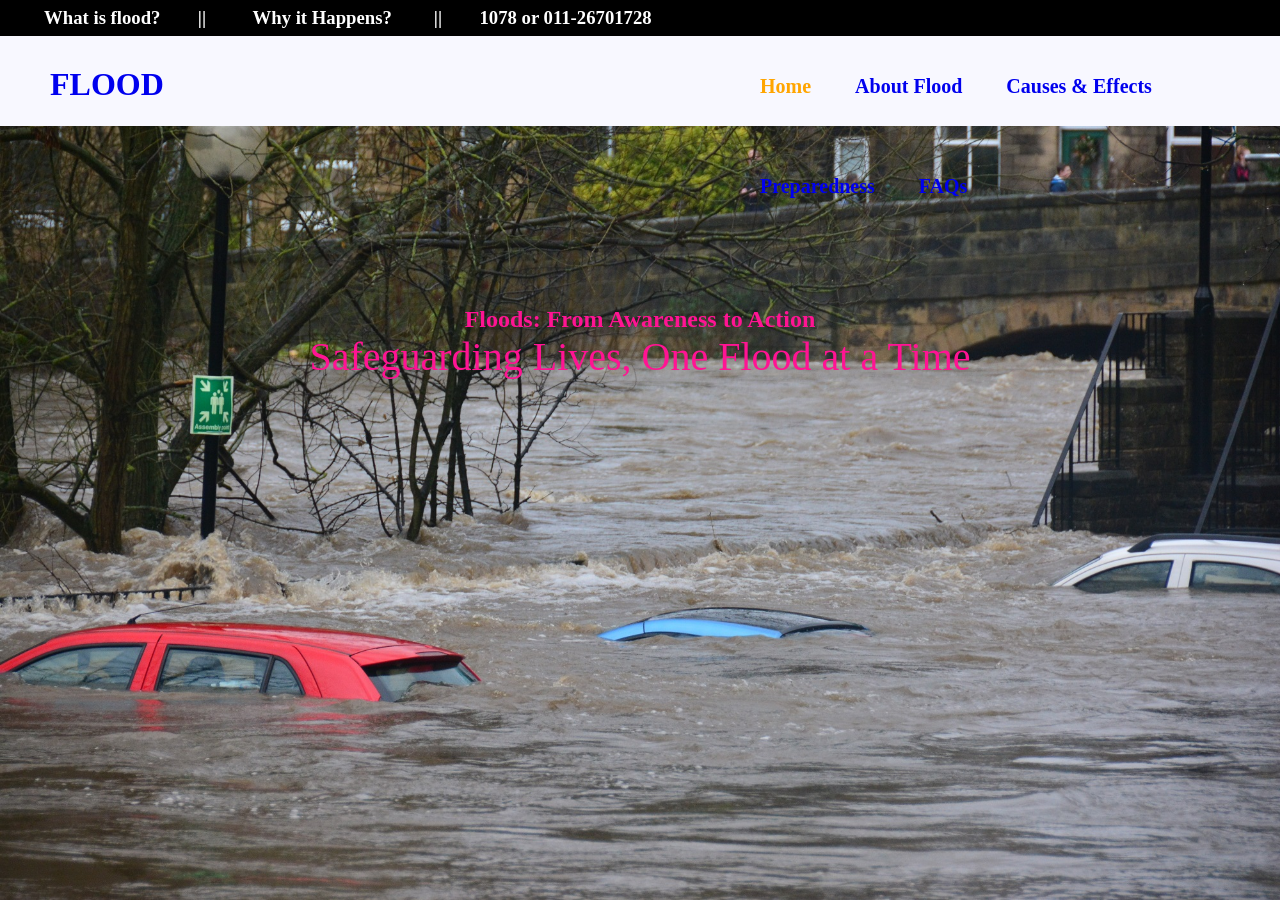
<file: samples/helloworldwebapp/templates/repo/src/Index.html>
<!DOCTYPE html>
<html lang="en">

<head>
    <meta charset="UTF-8">
    <title>Flood: A Natural Disaster</title>
    <link rel="stylesheet" href="style.css">

</head>

<body>
    <div class="bgimage">
        <div class="header">
            <h3 style="color: white">
                &nbsp;&nbsp;&nbsp;&nbsp;&nbsp;&nbsp;&nbsp;&nbsp;What is flood?&nbsp;&nbsp;&nbsp;&nbsp;&nbsp;&nbsp;&nbsp;&nbsp;||
                &nbsp;&nbsp;&nbsp;&nbsp;&nbsp;&nbsp;&nbsp;&nbsp; Why it Happens? 
                &nbsp;&nbsp;&nbsp;&nbsp;&nbsp;&nbsp;&nbsp;&nbsp;||&nbsp;&nbsp;&nbsp;&nbsp;&nbsp;&nbsp;&nbsp;&nbsp;1078 or 011-26701728
            </h3>
        </div>
        <div class="menu">
            <div class="leftmenu">
                <h1><a href="Index.html" style="text-decoration-line: none; text-decoration: black">FLOOD</a></h1>
            </div>
            <div class="rightmenu">
                <ul>
                    <li id="first">Home</li>
                    <li><a href="about.html" style="text-decoration-line: none; text-decoration: black">About Flood</a></li>
                    <li><a href="causes.html" style="text-decoration-line: none; text-decoration: black">Causes & Effects</a></li>
                    <li><a href="safe.html" style="text-decoration-line: none; text-decoration: black">Preparedness</a></li>
                    <li><a href="faqs.html" style="text-decoration-line: none; text-decoration: black">FAQs</a></li>
                </ul>

            </div>



        </div><br><br><br><br><br><br><br><br><br><br>
        <center>
            <h2 style="color: deeppink; font-family: verdana">Floods: From Awareness to Action</h2>
        </center>
        <center>
            <p style="color: deeppink; font-size: 40px; font-family: algerian">Safeguarding Lives, One Flood at a Time
            <p>
        </center>
        <br>


    </div>

</body>

</html>
</file>
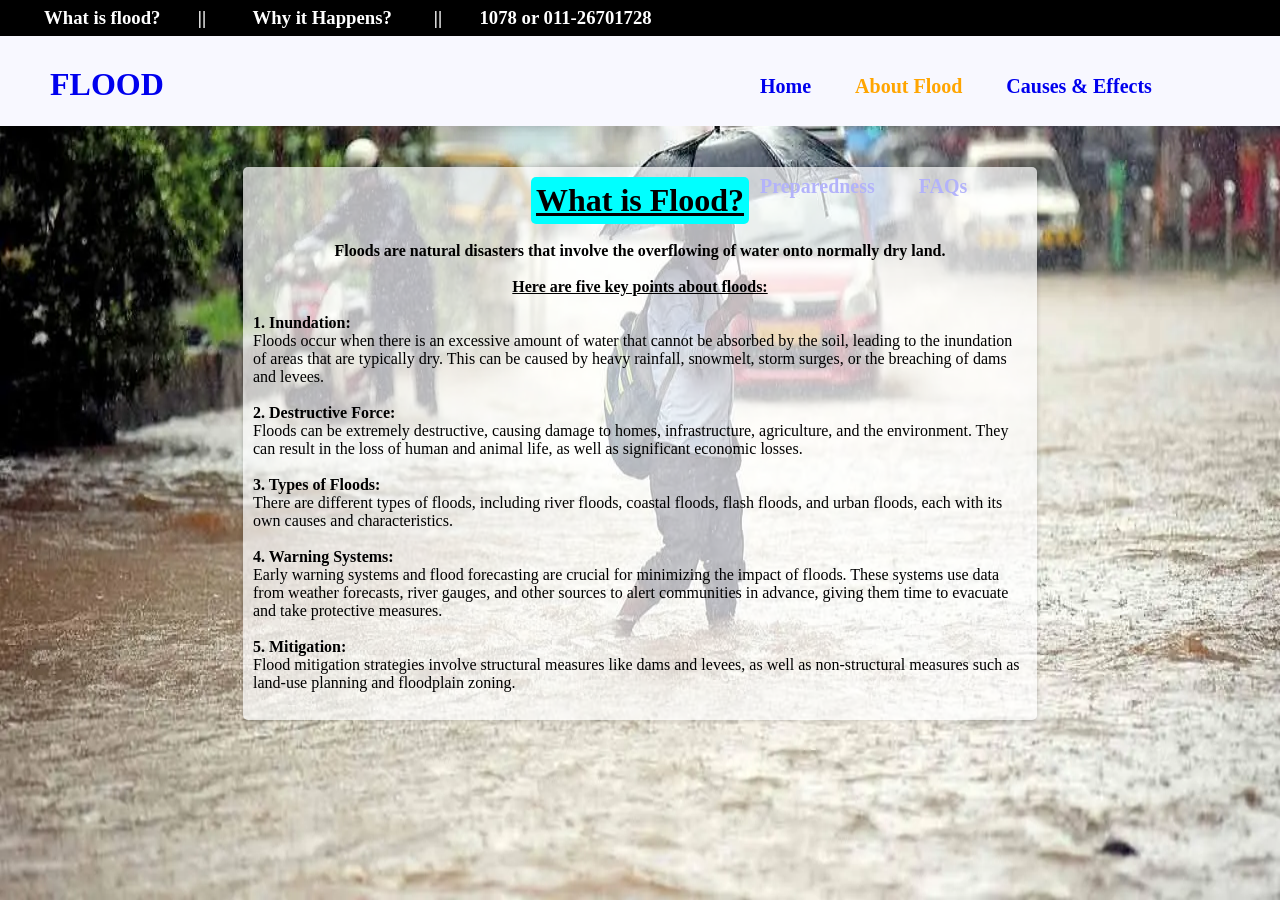
<file: samples/helloworldwebapp/templates/repo/src/about.html>
<!DOCTYPE html>
<html lang="en">

<head>
    <meta charset="UTF-8">
    <title>About Flood</title>
    <link rel="stylesheet" href="style3.css">

</head>

<body>
    <div class="bgimage">
        <div class="header">
            <h3 style="color: white">
                &nbsp;&nbsp;&nbsp;&nbsp;&nbsp;&nbsp;&nbsp;&nbsp;What is
                flood?&nbsp;&nbsp;&nbsp;&nbsp;&nbsp;&nbsp;&nbsp;&nbsp;||
                &nbsp;&nbsp;&nbsp;&nbsp;&nbsp;&nbsp;&nbsp;&nbsp; Why it Happens?
                &nbsp;&nbsp;&nbsp;&nbsp;&nbsp;&nbsp;&nbsp;&nbsp;||&nbsp;&nbsp;&nbsp;&nbsp;&nbsp;&nbsp;&nbsp;&nbsp;1078 or 011-26701728
            </h3>
        </div>
        <div class="menu">
            <div class="leftmenu">
                <h1><a href="Index.html" style="text-decoration-line: none; text-decoration: black">FLOOD</a></h1>
            </div>
            <div class="rightmenu">
                <ul>
                    <li><a href="Index.html" style="text-decoration-line: none; text-decoration: black">Home</a></li>
                    <li id="first">About Flood</li>
                    <li><a href="causes.html" style="text-decoration-line: none; text-decoration: black">Causes &
                            Effects</a></li>
                    <li><a href="safe.html" style="text-decoration-line: none; text-decoration: black">Preparedness</a>
                    </li>
                    <li><a href="faqs.html" style="text-decoration-line: none; text-decoration: black">FAQs</a></li>
                </ul>
            </div>
        </div>
        <br>

        <div class="container">
            <div class="box">
                <div class="centered-content">
                    <h1 style="text-decoration: underline; background-color: aqua; border-radius: 5px; padding: 5px;">What is Flood?</h1><br>
                    <p><b>Floods are natural disasters that involve the overflowing of water onto normally dry land.</b></p><br>
                    <p style="text-decoration: underline; "><b>Here are five key points about floods:</b></p><br>
                    <p><b>1. Inundation:</b><br> Floods occur when there is an excessive amount of water that cannot be absorbed by
                            the soil, leading to the inundation of areas that are typically dry. This can be caused by
                            heavy rainfall, snowmelt, storm surges, or the breaching of dams and levees.</p><br>

                    <p><b>2. Destructive Force:</b><br> Floods can be extremely destructive, causing damage to homes,
                            infrastructure, agriculture, and the environment. They can result in the loss of human and
                            animal life, as well as significant economic losses.</p><br>

                    <p><b>3. Types of Floods:</b><br> There are different types of floods, including river floods, coastal
                            floods, flash floods, and urban floods, each with its own causes and characteristics.</p><br>

                    <p><b>4. Warning Systems:</b><br> Early warning systems and flood forecasting are crucial for minimizing the
                            impact of floods. These systems use data from weather forecasts, river gauges, and other
                            sources to alert communities in advance, giving them time to evacuate and take protective
                            measures.</p><br>

                    <p><b>5. Mitigation:</b><br> Flood mitigation strategies involve structural measures like
                            dams and levees, as well as non-structural measures such as land-use planning and floodplain
                            zoning.</p><br>
                </div>
            </div>
        </div>


    </div>

</body>

</html>
</file>
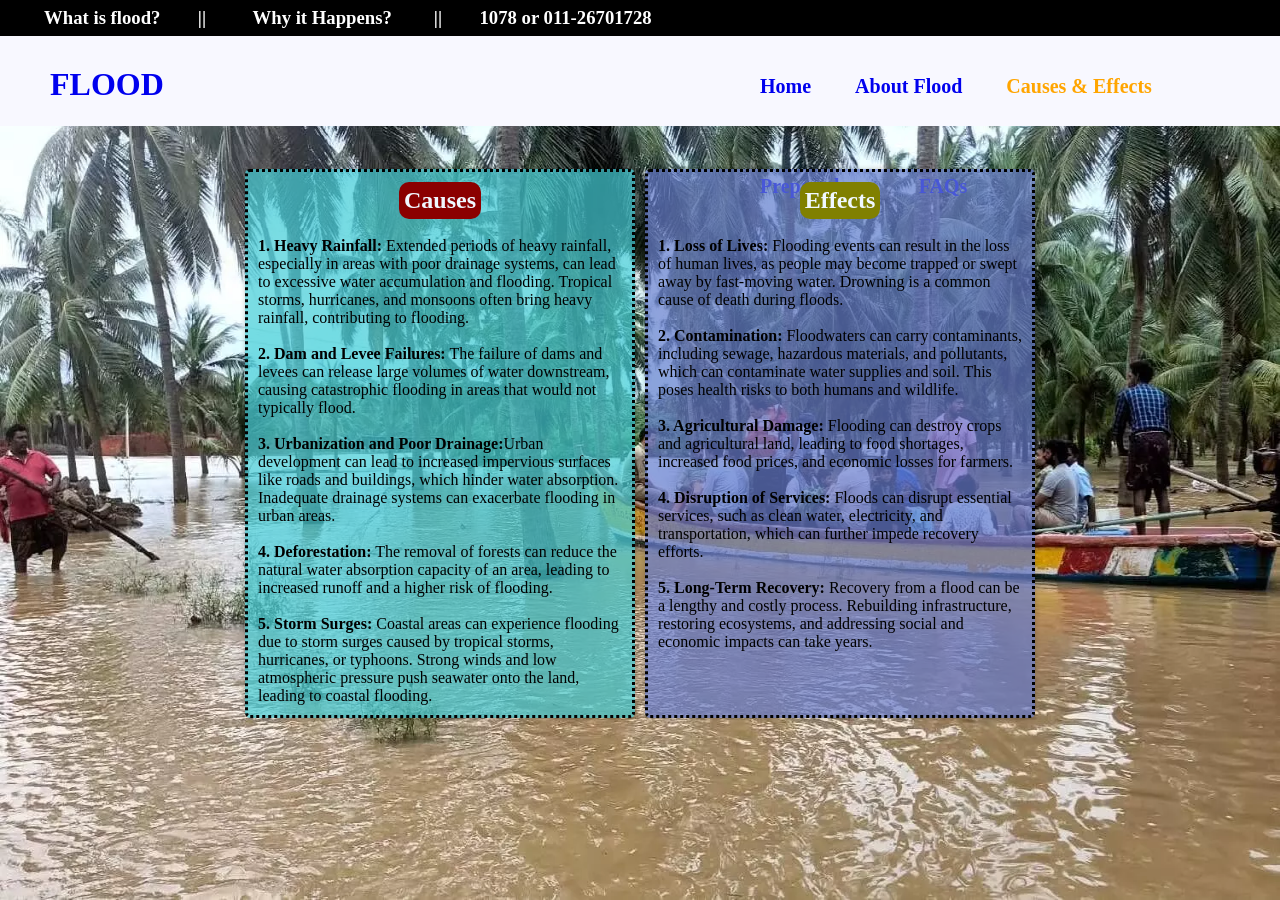
<file: samples/helloworldwebapp/templates/repo/src/causes.html>
<!DOCTYPE html>
<html lang="en">

<head>
    <meta charset="UTF-8">
    <title>Causes & Effects</title>
    <link rel="stylesheet" href="style1.css">

</head>

<body>
    <div class="bgimage">
        <div class="header">
            <h3 style="color: white">
                &nbsp;&nbsp;&nbsp;&nbsp;&nbsp;&nbsp;&nbsp;&nbsp;What is
                flood?&nbsp;&nbsp;&nbsp;&nbsp;&nbsp;&nbsp;&nbsp;&nbsp;||
                &nbsp;&nbsp;&nbsp;&nbsp;&nbsp;&nbsp;&nbsp;&nbsp; Why it Happens?
                &nbsp;&nbsp;&nbsp;&nbsp;&nbsp;&nbsp;&nbsp;&nbsp;||&nbsp;&nbsp;&nbsp;&nbsp;&nbsp;&nbsp;&nbsp;&nbsp;1078 or 011-26701728
            </h3>
        </div>
        <div class="menu">
            <div class="leftmenu">
                <h1><a href="Index.html" style="text-decoration-line: none; text-decoration: black">FLOOD</a></h1>
            </div>
            <div class="rightmenu">
                <ul>
                    <li><a href="Index.html" style="text-decoration-line: none; text-decoration: black">Home</a></li>
                    <li><a href="about.html" style="text-decoration-line: none; text-decoration: black">About Flood</a>
                    </li>
                    <li id="first">Causes & Effects</li>
                    <li><a href="safe.html" style="text-decoration-line: none; text-decoration: black">Preparedness</a>
                    </li>
                    <li><a href="faqs.html" style="text-decoration-line: none; text-decoration: black">FAQs</a></li>
                </ul>
            </div>
        </div>
        <br>

        <div class="container">
            <div class="box1">
                <div class="centered-content">
                    <h2 style="background-color: darkred; color: aliceblue; padding: 5px; border-radius: 10px;">Causes</h2><br>
                    <p><b>1. Heavy Rainfall:</b> Extended periods of heavy rainfall, especially in areas with poor
                        drainage systems, can lead to excessive water accumulation and flooding. Tropical storms,
                        hurricanes, and monsoons often bring heavy rainfall, contributing to flooding.</p><br>

                    <p><b>2. Dam and Levee Failures:</b> The failure of dams and levees can release large volumes of
                        water downstream, causing catastrophic flooding in areas that would not typically flood.</p><br>

                    <p><b>3. Urbanization and Poor Drainage:</b>Urban development can lead to increased impervious
                        surfaces like roads and buildings, which hinder water absorption. Inadequate drainage systems
                        can exacerbate flooding in urban areas.</p><br>

                    <p><b>4. Deforestation:</b> The removal of forests can reduce the natural water absorption capacity
                        of an area, leading to increased runoff and a higher risk of flooding.</p><br>

                    <p><b>5. Storm Surges:</b> Coastal areas can experience flooding due to storm surges caused by
                        tropical storms, hurricanes, or typhoons. Strong winds and low atmospheric pressure push
                        seawater onto the land, leading to coastal flooding. </p>
                </div>
            </div>
            <div class="box2">
                <div class="centered-content">
                    <h2 style="background-color:olive ; color: aliceblue; padding: 5px; border-radius: 10px;">Effects</h2><br>
                    <p><b>1. Loss of Lives:</b> Flooding events can result in the loss of human lives, as people may
                        become trapped or swept away by fast-moving water. Drowning is a common cause of death during
                        floods.</p><br>
                    <p><b>2. Contamination:</b> Floodwaters can carry contaminants, including sewage, hazardous
                        materials, and pollutants, which can contaminate water supplies and soil. This poses health
                        risks to both humans and wildlife.</p><br>
                    <p><b>3. Agricultural Damage:</b> Flooding can destroy crops and agricultural land, leading to food
                        shortages, increased food prices, and economic losses for farmers.
                    </p><br>
                    <p><b>4. Disruption of Services:</b> Floods can disrupt essential services, such as clean water,
                        electricity, and transportation, which can further impede recovery efforts.</p><br>
                    <p><b>5. Long-Term Recovery:</b> Recovery from a flood can be a lengthy and costly process.
                        Rebuilding infrastructure, restoring ecosystems, and addressing social and economic impacts can
                        take years.</p>
                </div>
            </div>
        </div>


    </div>

</body>

</html>
</file>
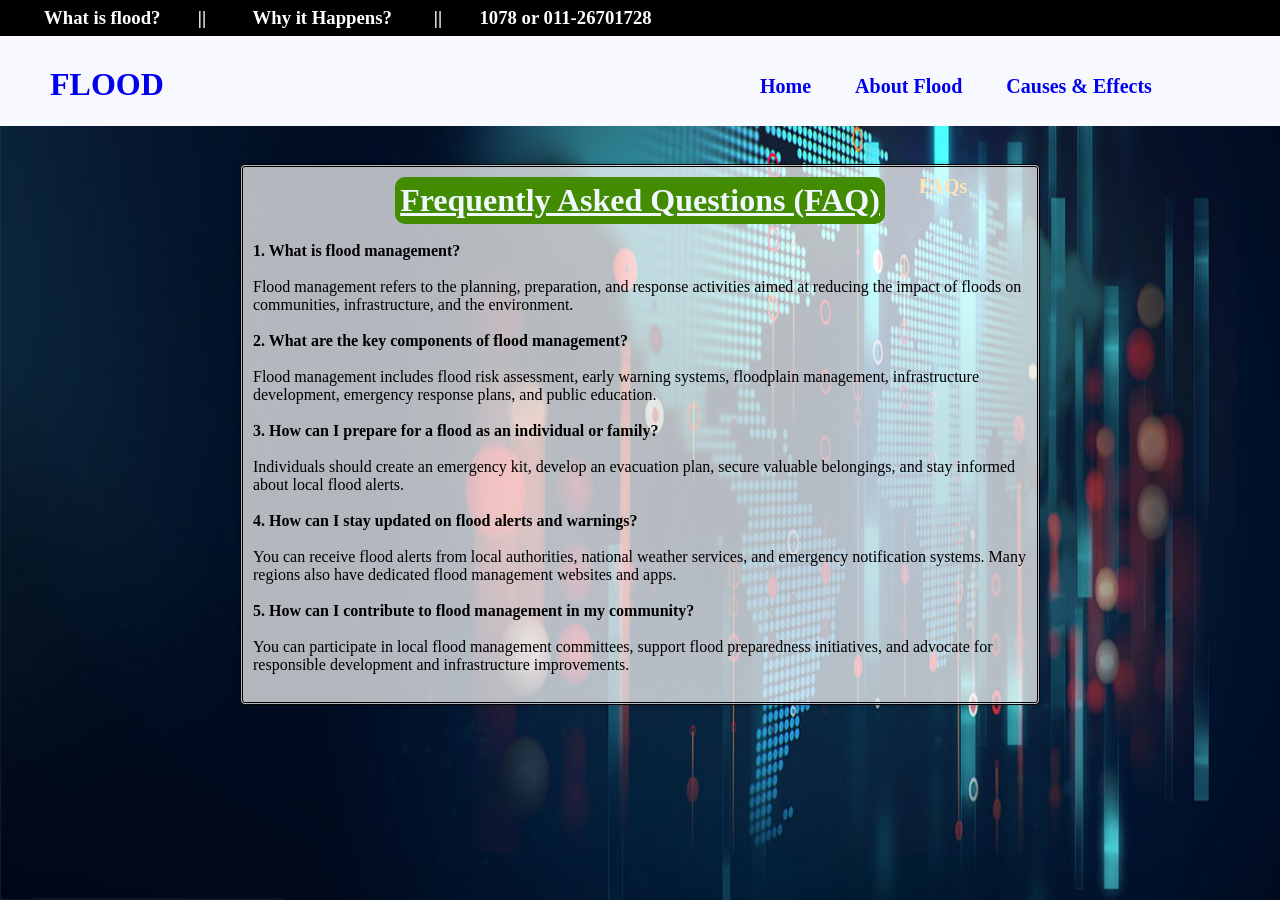
<file: samples/helloworldwebapp/templates/repo/src/faqs.html>
<!DOCTYPE html>
<html lang="en">

<head>
    <meta charset="UTF-8">
    <title>Frequently Asked Questions (FAQs)</title>
    <link rel="stylesheet" href="style2.css">

</head>

<body>
    <div class="bgimage">
        <div class="header">
            <h3 style="color: white">
                &nbsp;&nbsp;&nbsp;&nbsp;&nbsp;&nbsp;&nbsp;&nbsp;What is
                flood?&nbsp;&nbsp;&nbsp;&nbsp;&nbsp;&nbsp;&nbsp;&nbsp;||
                &nbsp;&nbsp;&nbsp;&nbsp;&nbsp;&nbsp;&nbsp;&nbsp; Why it Happens?
                &nbsp;&nbsp;&nbsp;&nbsp;&nbsp;&nbsp;&nbsp;&nbsp;||&nbsp;&nbsp;&nbsp;&nbsp;&nbsp;&nbsp;&nbsp;&nbsp;1078 or 011-26701728
            </h3>
        </div>
        <div class="menu">
            <div class="leftmenu">
                <h1><a href="Index.html" style="text-decoration-line: none; text-decoration: black">FLOOD</a></h1>
            </div>
            <div class="rightmenu">
                <ul>
                    <li><a href="Index.html" style="text-decoration-line: none; text-decoration: black">Home</a></li>
                    <li><a href="about.html" style="text-decoration-line: none; text-decoration: black">About Flood</a>
                    </li>
                    <li><a href="causes.html" style="text-decoration-line: none; text-decoration: black">Causes &
                            Effects</a></li>
                    <li><a href="safe.html" style="text-decoration-line: none; text-decoration: black">Preparedness</a>
                    </li>
                    <li id="first">FAQs</li>
                </ul>
            </div>
        </div>
        <br>
        <div class="container">
            <div class="box">
                <div class="centered-content">
                    <h1
                        style="background-color: rgb(67, 139, 0); color: aliceblue; padding: 5px; border-radius: 10px; text-decoration: underline;">
                        Frequently Asked Questions (FAQ)</h1><br>
                    <p><b>1. What is flood management?</b><br><br> Flood management refers to the planning, preparation,
                        and
                        response activities aimed at reducing the impact of floods on communities, infrastructure, and
                        the environment.</p><br>
                    <p><b>2. What are the key components of flood management?</b><br><br> Flood management includes
                        flood risk assessment, early warning systems, floodplain management, infrastructure development,
                        emergency response plans, and public education.</p><br>
                    <p><b>3. How can I prepare for a flood as an individual or family?</b><br><br> Individuals should
                        create an emergency kit, develop an evacuation plan, secure valuable belongings, and stay
                        informed about local flood alerts.
                    </p><br>
                    <p><b>4. How can I stay updated on flood alerts and warnings?</b><br><br> You can receive flood
                        alerts from local authorities, national weather services, and emergency notification systems.
                        Many regions also have dedicated flood management websites and apps.</p><br>
                    <p><b>5. How can I contribute to flood management in my community?</b><br><br> You can participate
                        in local flood management committees, support flood preparedness initiatives, and advocate for
                        responsible development and infrastructure improvements.</p><br>
                </div>
            </div>
        </div>

</body>

</html>
</file>
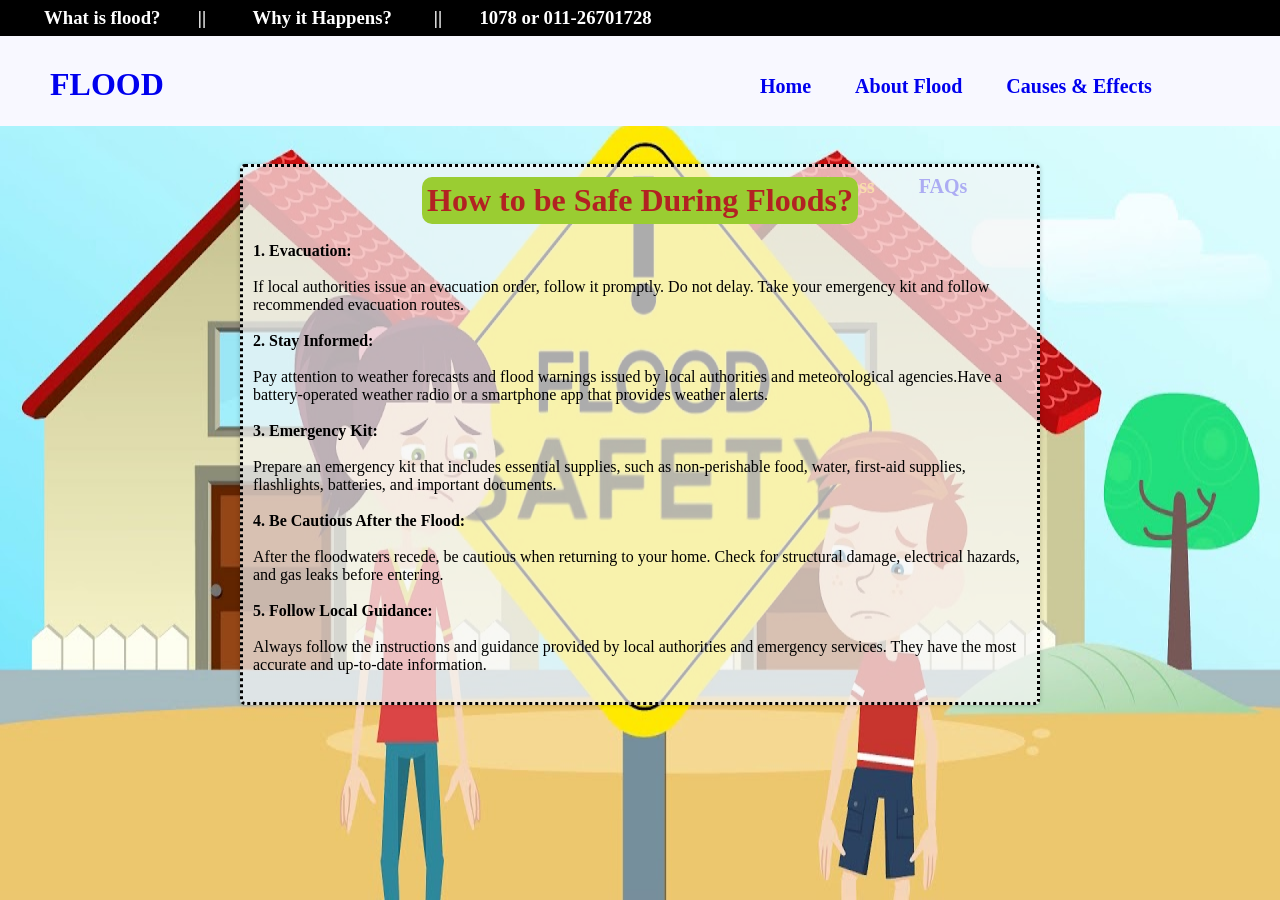
<file: samples/helloworldwebapp/templates/repo/src/safe.html>
<!DOCTYPE html>
<html lang="en">

<head>
    <meta charset="UTF-8">
    <title>Frequently Asked Questions (FAQs)</title>
    <link rel="stylesheet" href="style4.css">

</head>

<body>
    <div class="bgimage">
        <div class="header">
            <h3 style="color: white">
                &nbsp;&nbsp;&nbsp;&nbsp;&nbsp;&nbsp;&nbsp;&nbsp;What is
                flood?&nbsp;&nbsp;&nbsp;&nbsp;&nbsp;&nbsp;&nbsp;&nbsp;||
                &nbsp;&nbsp;&nbsp;&nbsp;&nbsp;&nbsp;&nbsp;&nbsp; Why it Happens?
                &nbsp;&nbsp;&nbsp;&nbsp;&nbsp;&nbsp;&nbsp;&nbsp;||&nbsp;&nbsp;&nbsp;&nbsp;&nbsp;&nbsp;&nbsp;&nbsp;1078
                or 011-26701728
            </h3>
        </div>
        <div class="menu">
            <div class="leftmenu">
                <h1><a href="Index.html" style="text-decoration-line: none; text-decoration: black">FLOOD</a></h1>
            </div>
            <div class="rightmenu">
                <ul>
                    <li><a href="Index.html" style="text-decoration-line: none; text-decoration: black">Home</a></li>
                    <li><a href="about.html" style="text-decoration-line: none; text-decoration: black">About Flood</a>
                    </li>
                    <li><a href="causes.html" style="text-decoration-line: none; text-decoration: black">Causes &
                            Effects</a></li>
                    <li id="first">Preparedness</li>
                    <li><a href="faqs.html" style="text-decoration-line: none; text-decoration: black">FAQs</a></li>
                </ul>
            </div>
        </div>
        <br>
        <div class="container">
            <div class="box">
                <div class="centered-content">
                    <h1
                        style="background-color:yellowgreen; color:firebrick; padding: 5px; border-radius: 10px; text-decoration: dashed;">
                        How to be Safe During Floods?</h1><br>

                    <p><b>1. Evacuation: </b><br><br> If local authorities issue an evacuation order, follow it
                        promptly. Do not delay. Take your emergency kit and follow recommended evacuation routes.</p>
                    <br>
                    <p><b>2. Stay Informed: </b><br><br> Pay attention to weather forecasts and flood warnings issued by
                        local authorities and meteorological agencies.Have a battery-operated weather radio or a
                        smartphone app that provides weather alerts.</p>
                    <br>
                    <p><b>3. Emergency Kit:</b><br><br> Prepare an emergency kit that includes essential supplies, such
                        as non-perishable food, water, first-aid supplies, flashlights, batteries, and important
                        documents.
                    </p><br>
                    <p><b>4. Be Cautious After the Flood:</b><br><br> After the floodwaters recede, be cautious when
                        returning to your home. Check for structural damage, electrical hazards, and gas leaks before
                        entering.</p><br>
                    <p><b>5. Follow Local Guidance:</b><br><br> Always follow the instructions and guidance provided by
                        local authorities and emergency services. They have the most accurate and up-to-date
                        information.</p><br>
                </div>
            </div>
        </div>

</body>

</html>
</file>
<file: samples/helloworldwebapp/templates/repo/src/style.css>
*{
    margin: 0px;
    padding: 0px;
}
.bgimage{
    background-image: url('chris-gallagher-4zxp5vlmvnI-unsplash.jpg');
    background-size: 100% 100%;
width:100%;
height:100vh;
}
.header {
  background-color:white;
  
  padding: 7px;
    background-color: black;
    background-repeat: no-repeat;
}
.menu{
    width: 100%;
    height: 90px;
    background-color:ghostwhite;
}
.leftmenu{
width:25%;
height:70px;
float:left;

}
.leftmenu h1{
margin-top:30px;
padding-left:50px;
color:purple;
}
.rightmenu ul{
margin-left:400px;
}

.rightmenu{
width:75%;
height :100px;
float:right;
}
.rightmenu ul li{
display:inline-block;
font-size:20px;
color:black;
font-weight:bold;
line-height:100px;
margin-left:40px;
}

#first {
color:orange;}
.rightmenu ul li:hover{
color: violet;
}
.text{
margin-top:180px;
color:yellow;
}

.text h1{
margin-top:20px;
}
</file>
<file: samples/helloworldwebapp/templates/repo/src/style3.css>
*{
    margin: 0px;
    padding: 0px;
}
.bgimage{
    background-image: url('Mumbai-rains-jh_d.jpg');
    background-size: 100% 100%;
width:100%;
height:100vh;
}
.header {
  background-color:white;
  
  padding: 7px;
    background-color: black;
    background-repeat: no-repeat;
}
.menu{
    width: 100%;
    height: 90px;
    background-color:ghostwhite;
}
.leftmenu{
width:25%;
height:70px;
float:left;

}
.leftmenu h1{
margin-top:30px;
padding-left:50px;
color:purple;
}
.rightmenu ul{
margin-left:400px;}
.rightmenu{
width:75%;
height :100px;
float:right;
}
.rightmenu ul li{
display:inline-block;
font-size:20px;
color:black;
font-weight:bold;
line-height:100px;
margin-left:40px;
}

#first {
color:orange;}
.rightmenu ul li:hover{
color: violet;
}
.text{
margin-top:180px;
color:yellow;
}

.text h1{
margin-top:20px;
}

.container {
    display: flex;
    justify-content: space-between;
    max-width: 800px;
    margin: auto;
    padding: 20px;
    align-content: center;
  }
  
  .box {
    background-color: rgba(255, 255, 255, 0.7);
    padding: 10px;
    border: none;
    border-radius: 5px;
    box-shadow: 0 0 5px rgba(0, 0, 0, 0.2);
    flex: 1;
    margin: 3px;
    
  }

  .centered-content {
    display: flex;
    flex-direction: column;
    justify-content: center;
    align-items: center;
  }
</file>
<file: samples/helloworldwebapp/templates/repo/src/style1.css>
*{
    margin: 0px;
    padding: 0px;
}
.bgimage{
    background-image: url('324238-new-project-2022-07-14t171848766.webp');
    background-size: 100% 100%;
width:100%;
height:100vh;
}
.header {
  background-color:white;
  
  padding: 7px;
    background-color: black;
    background-repeat: no-repeat;
}
.menu{
    width: 100%;
    height: 90px;
    background-color:ghostwhite;
}
.leftmenu{
width:25%;
height:70px;
float:left;

}
.leftmenu h1{
margin-top:30px;
padding-left:50px;
color:purple;
}
.rightmenu ul{
margin-left:400px;}
.rightmenu{
width:75%;
height :100px;
float:right;
}
.rightmenu ul li{
display:inline-block;
font-size:20px;
color:black;
font-weight:bold;
line-height:100px;
margin-left:40px;
}

#first {
color:orange;}
.rightmenu ul li:hover{
color: violet;
}
.text{
margin-top:180px;
color:yellow;
}

.text h1{
margin-top:20px;
}

.container {
    display: flex;
    justify-content: space-between;
    max-width: 800px;
    margin: auto;
    padding: 20px;
    align-content: center;
  }
  
  .box1 {
    background-color: rgba(69, 206, 216, 0.7);
    padding: 10px;
    border: dotted;
    border-radius: 5px;
    box-shadow: 0 0 5px rgba(0, 0, 0, 0.2);
    flex: 1;
    margin: 5px;
    
  }
  .box2 {
    background-color: rgba(103, 124, 206, 0.7);
    padding: 10px;
    border: dotted;
    border-radius: 5px;
    box-shadow: 0 0 5px rgba(0, 0, 0, 0.2);
    flex: 1;
    margin: 5px;
  }

  .centered-content {
    display: flex;
    flex-direction: column;
    justify-content: center;
    align-items: center;
  }
</file>
<file: samples/helloworldwebapp/templates/repo/src/style2.css>
*{
  margin: 0px;
  padding: 0px;
}
.bgimage{
  background-image: url('advocacy7.jpg');
  background-size: 100% 100%;
width:100%;
height:100vh;
}
.header {
background-color:white;

padding: 7px;
  background-color: black;
  background-repeat: no-repeat;
}
.menu{
  width: 100%;
  height: 90px;
  background-color:ghostwhite;
}
.leftmenu{
width:25%;
height:70px;
float:left;

}
.leftmenu h1{
margin-top:30px;
padding-left:50px;
color:purple;
}
.rightmenu ul{
margin-left:400px;}
.rightmenu{
width:75%;
height :100px;
float:right;
}
.rightmenu ul li{
display:inline-block;
font-size:20px;
color:black;
font-weight:bold;
line-height:100px;
margin-left:40px;
}

#first {
color:orange;}
.rightmenu ul li:hover{
color: violet;
}
.text{
margin-top:180px;
color:yellow;
}

.text h1{
margin-top:20px;
}


.container {
  display: flex;
  justify-content: space-between;
  max-width: 800px;
  margin: auto;
  padding: 20px;
  align-content: left;
}

.box {
  background-color: rgba(255, 255, 255, 0.7);
  padding: 10px;
  border: double;
  border-radius: 5px;
  box-shadow: 0 0 5px rgba(0, 0, 0, 0.2);
  flex: 1;
  
}

.centered-content {
  display: flex;
  flex-direction: column;
  justify-content: center;
  align-items: center;
}
</file>
<file: samples/helloworldwebapp/templates/repo/src/style4.css>
*{
    margin: 0px;
    padding: 0px;
  }
  .bgimage{
    background-image: url('maxresdefault.jpg');
    background-size: 100% 100%;
  width:100%;
  height:100vh;
  }
  .header {
  background-color:white;
  
  padding: 7px;
    background-color: black;
    background-repeat: no-repeat;
  }
  .menu{
    width: 100%;
    height: 90px;
    background-color:ghostwhite;
  }
  .leftmenu{
  width:25%;
  height:70px;
  float:left;
  
  }
  .leftmenu h1{
  margin-top:30px;
  padding-left:50px;
  color:purple;
  }
  .rightmenu ul{
  margin-left:400px;}
  .rightmenu{
  width:75%;
  height :100px;
  float:right;
  }
  .rightmenu ul li{
  display:inline-block;
  font-size:20px;
  color:black;
  font-weight:bold;
  line-height:100px;
  margin-left:40px;
  }
  
  #first {
  color:orange;}
  .rightmenu ul li:hover{
  color: violet;
  }
  .text{
  margin-top:180px;
  color:yellow;
  }
  
  .text h1{
  margin-top:20px;
  }
  
  
  .container {
    display: flex;
    justify-content: space-between;
    max-width: 800px;
    margin: auto;
    padding: 20px;
    align-content: left;
  }
  
  .box {
    background-color: rgba(245, 245, 245, 0.7);
    padding: 10px;
    border: dotted;
    border-radius: 5px;
    box-shadow: 0 0 5px rgba(0, 0, 0, 0.2);
    flex: 1;
    
  }
  
  .centered-content {
    display: flex;
    flex-direction: column;
    justify-content: center;
    align-items: center;
  }
</file>
